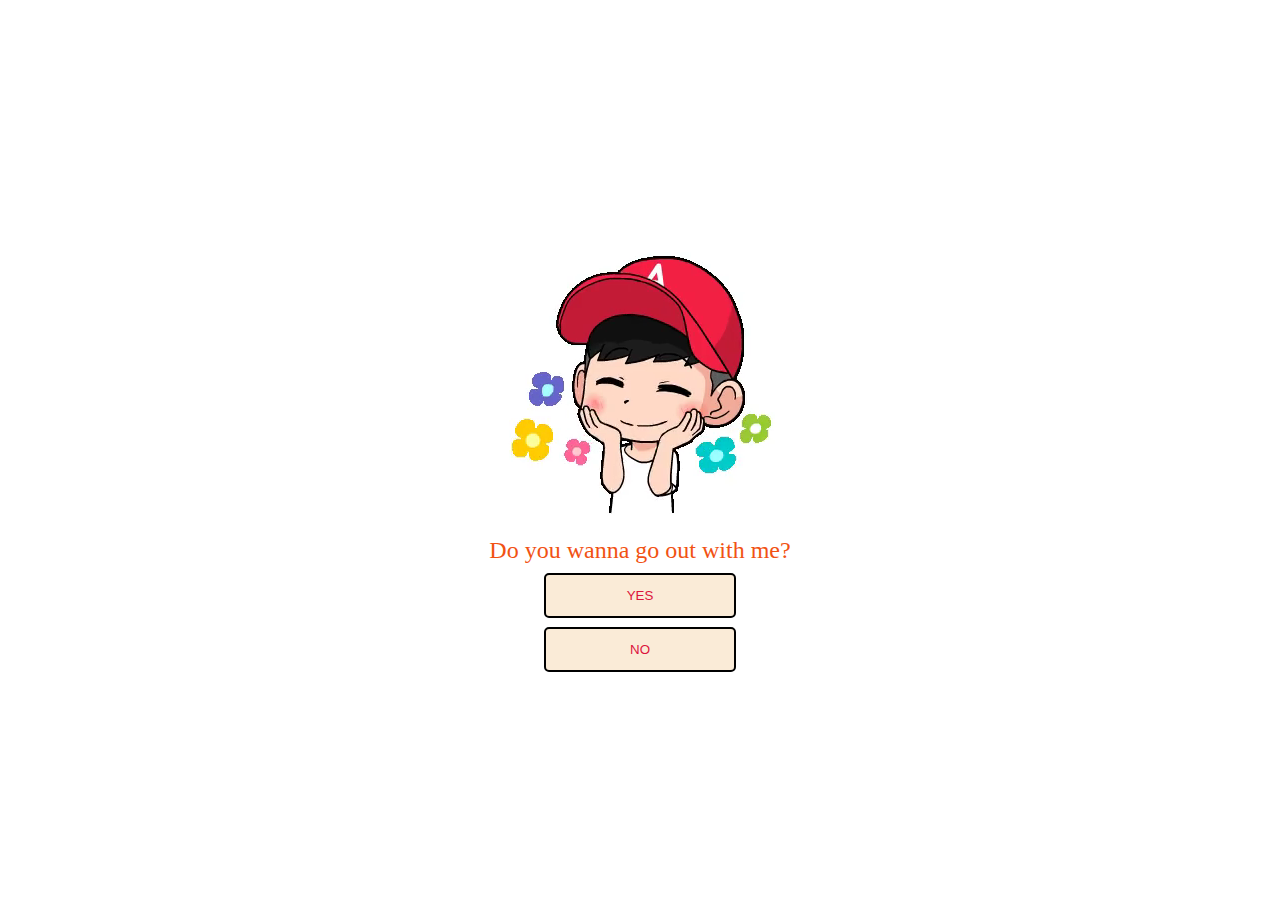
<file: index.html>
<!DOCTYPE html>
<html lang="en">

<head>
    <meta charset="UTF-8">
    <meta name="viewport" content="width=device-width, initial-scale=1.0">
    <title>Hangout Request</title>
    <link rel="stylesheet" href="css/style.css">
</head>

<body>
    <div class="container">
        <video autoplay muted loop class="request_video" src="mp4/request.mp4"></video>
        <p>Do you wanna go out with me?</p>
        <div class="buttons">
            <a href="html/yes.html">
                <button id="yes_button"  class="btn_design">YES</button>
            </a>
        </div>
        <button id="no_button" class="btn_design">NO</button>
    </div>
    <script src="js/script.js"></script>
</body>

</html>
</file>
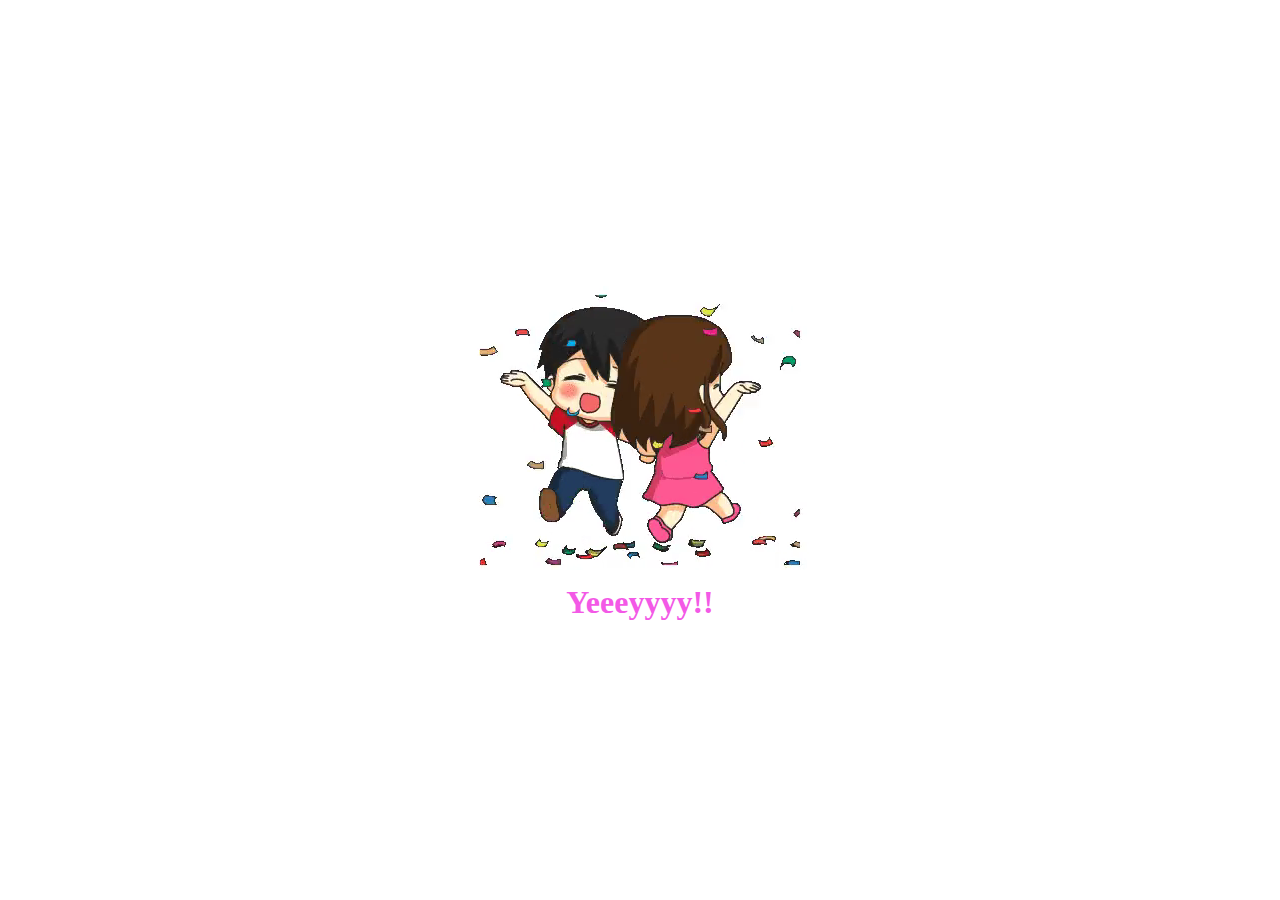
<file: yes.html>
<!DOCTYPE html>
<html lang="en">

<head>
    <link rel="stylesheet" href="style.css">
    <meta charset="UTF-8">
    <meta name="viewport" content="width=device-width, initial-scale=1.0">
    <title>Celebration</title>
    <style>
        .header_text2 {
            text-align: center;
            color: #f359e6;
        }
    </style>
</head>

<body>
    <div class="container2">
        <div class="gif_ccontainer2">
            <video autoplay muted loop src="celebration.mp4"></video>
        </div>
        <div>
            <h1 class="header_text2">Yeeeyyyy!!</h1>
        </div>

    </div>
</body>

</html>
</file>
<file: css/style.css>
*{
    margin: 0;
    padding: 0;
}
.container {
    flex-direction: column;
    display: flex;
    /* height: 60vh; */
    width: 100vw;
    /* border: 2px solid black; */
    justify-content: flex-start;
    align-items: center;
    gap: 1vh;
    position: relative;
}

body {
    height: 100vh;
    width: 100vw;
    display: flex;
    justify-content: center;
    align-items: center;
}

.request_video {
    /* margin-left: 10%; */
    object-fit: cover;
}
.buttons{
    display: flex;
    gap: 7vw;
    text-align: center;
}
.btn_design {
    display: block;
    height: 5vh;
    width: 15vw;
    border: 2px solid black;
    border-radius: 5px;
    text-decoration: none;
    background-color: antiquewhite;
    color: crimson;
}
p{
    font-size: 150%;
    color: rgb(241, 82, 19);
}

a{
    text-decoration: none;
}
#no_button{
    transition: all 0.5s ease-in-out;
}
</file>
<file: style.css>
*{
    margin: 0;
    padding: 0;
}
.container {
    flex-direction: column;
    display: flex;
    /* height: 60vh; */
    width: 100vw;
    /* border: 2px solid black; */
    justify-content: flex-start;
    align-items: center;
    gap: 1vh;
    position: relative;
}

body {
    height: 100vh;
    width: 100vw;
    display: flex;
    justify-content: center;
    align-items: center;
}

.request_video {
    /* margin-left: 10%; */
    object-fit: cover;
}
.buttons{
    display: flex;
    gap: 7vw;
    text-align: center;
}
.btn_design {
    display: block;
    height: 5vh;
    width: 15vw;
    border: 2px solid black;
    border-radius: 5px;
    text-decoration: none;
    background-color: antiquewhite;
    color: crimson;
}
p{
    font-size: 150%;
    color: rgb(169, 55, 9);
}

a{
    text-decoration: none;
}
#no_button{
    transition: all 0.5s ease-in-out;
}
</file>
